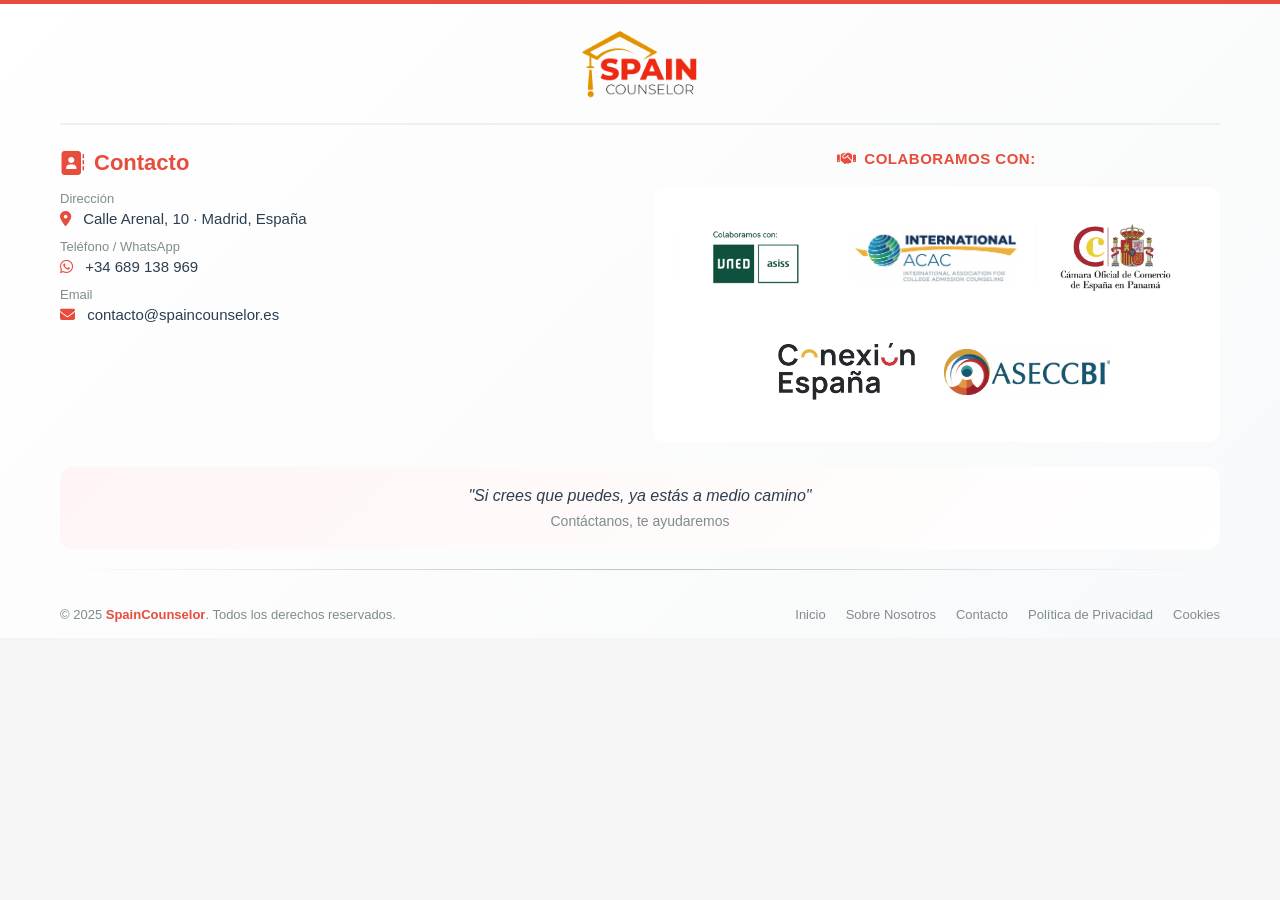
<file: papi.html>
<!DOCTYPE html>
<html lang="es">
<head>
  <meta charset="UTF-8">
  <meta name="viewport" content="width=device-width, initial-scale=1.0">
  <title>Footer Spain Counselor</title>
  <link rel="stylesheet" href="https://cdnjs.cloudflare.com/ajax/libs/font-awesome/6.4.0/css/all.min.css">
  <style>
    * {
      margin: 0;
      padding: 0;
      box-sizing: border-box;
    }

    body {
      font-family: 'Segoe UI', Tahoma, Geneva, Verdana, sans-serif;
      background-color: #f5f5f5;
    }

    /* FOOTER PRINCIPAL - SIN ESPACIO ARRIBA */
    .sc-footer {
      background: linear-gradient(135deg, #ffffff 0%, #f8f9fa 100%);
      border-top: 4px solid #e74c3c;
      padding: 0;
      margin-top: 0;
    }

    .sc-footer__inner {
      max-width: 1200px;
      margin: 0 auto;
      padding: 25px 20px 15px;
    }

    /* LOGO PRINCIPAL ARRIBA */
    .sc-footer__main-logo {
      text-align: center;
      margin-bottom: 25px;
      padding-bottom: 20px;
      border-bottom: 2px solid #ecf0f1;
    }

    .sc-footer__main-logo img {
      max-height: 70px;
      width: auto;
      object-fit: contain;
    }

    /* GRID PRINCIPAL */
    .sc-footer__grid {
      display: grid;
      grid-template-columns: 1fr 1fr;
      gap: 25px;
      margin-bottom: 25px;
    }

    /* COLUMNA DE CONTACTO - SIN FONDO */
    .sc-footer__contact {
      padding: 0;
    }

    .sc-footer__contact-title {
      color: #e74c3c;
      font-size: 22px;
      font-weight: 700;
      margin-bottom: 15px;
      display: flex;
      align-items: center;
      gap: 10px;
    }

    .sc-footer__contact-title i {
      font-size: 24px;
      color: #e74c3c;
    }

    .sc-footer__contact-info {
      margin-bottom: 12px;
    }

    .sc-footer__contact-label {
      color: #7f8c8d;
      font-size: 13px;
      margin-bottom: 4px;
    }

    .sc-footer__contact-value {
      color: #2c3e50;
      font-size: 15px;
      font-weight: 500;
    }

    .sc-footer__contact-value i {
      color: #e74c3c;
      margin-right: 8px;
    }

    .sc-footer__contact-value a {
      color: #2c3e50;
      text-decoration: none;
      transition: color 0.3s;
    }

    .sc-footer__contact-value a:hover {
      color: #e74c3c;
    }

    /* SECCIÓN COLABORADORES - FONDO BLANCO */
    .sc-footer__partners-section {
      padding: 0;
    }

    .sc-footer__partners-title {
      color: #e74c3c;
      font-size: 15px;
      font-weight: 600;
      margin-bottom: 20px;
      text-transform: uppercase;
      letter-spacing: 0.5px;
      display: flex;
      align-items: center;
      justify-content: center; /* CENTRADO */
      gap: 8px;
    }

    .sc-footer__partners-title i {
      color: #e74c3c;
    }

    .sc-footer__partners-grid {
      display: flex;
      flex-wrap: wrap;
      justify-content: center;
      gap: 15px;
      background: #ffffff;
      padding: 20px;
      border-radius: 12px;
    }

    .sc-footer__partner-item {
      display: flex;
      align-items: center;
      justify-content: center;
      width: calc(33.333% - 10px);
      height: 100px;
      transition: all 0.3s ease;
    }

    .sc-footer__partner-item:hover {
      transform: translateY(-3px);
    }

    .sc-footer__partner-item img {
      max-width: 100%;
      max-height: 80px;
      width: auto;
      object-fit: contain;
      filter: grayscale(20%);
      transition: filter 0.3s;
    }

    .sc-footer__partner-item:hover img {
      filter: grayscale(0%);
    }

    /* FRASE MOTIVADORA */
    .sc-footer__quote-section {
      text-align: center;
      padding: 20px 15px;
      background: linear-gradient(135deg, #fff5f5 0%, #fff 100%);
      border-radius: 12px;
      margin: 20px 0;
    }

    .sc-footer__quote {
      color: #2c3e50;
      font-size: 16px;
      font-style: italic;
      font-weight: 500;
      margin-bottom: 8px;
    }

    .sc-footer__quote-subtitle {
      color: #7f8c8d;
      font-size: 14px;
    }

    /* DIVISOR */
    .sc-footer__divider {
      border: none;
      height: 1px;
      background: linear-gradient(90deg, transparent, #bdc3c7, transparent);
      margin: 20px 0;
    }

    /* BARRA INFERIOR */
    .sc-footer__bottom {
      display: flex;
      justify-content: space-between;
      align-items: center;
      flex-wrap: wrap;
      gap: 15px;
      padding-top: 15px;
    }

    .sc-footer__copyright {
      color: #7f8c8d;
      font-size: 13px;
    }

    .sc-footer__copyright strong {
      color: #e74c3c;
    }

    .sc-footer__legal {
      list-style: none;
      display: flex;
      gap: 20px;
      flex-wrap: wrap;
    }

    .sc-footer__legal a {
      color: #7f8c8d;
      text-decoration: none;
      font-size: 13px;
      transition: color 0.3s;
      position: relative;
    }

    .sc-footer__legal a:hover {
      color: #e74c3c;
    }

    .sc-footer__legal a::after {
      content: '';
      position: absolute;
      bottom: -2px;
      left: 0;
      width: 0;
      height: 1px;
      background: #e74c3c;
      transition: width 0.3s;
    }

    .sc-footer__legal a:hover::after {
      width: 100%;
    }

    /* RESPONSIVE */
    @media (max-width: 768px) {
      .sc-footer__grid {
        grid-template-columns: 1fr;
        gap: 20px;
      }

      .sc-footer__partners-title {
        justify-content: center; /* CENTRADO TAMBIÉN EN MÓVIL */
      }

      .sc-footer__partner-item {
        width: calc(50% - 8px);
        height: 90px;
      }

      .sc-footer__partner-item img {
        max-height: 70px;
      }

      .sc-footer__bottom {
        flex-direction: column;
        text-align: center;
      }

      .sc-footer__legal {
        justify-content: center;
      }

      .sc-footer__main-logo img {
        max-height: 60px;
      }
    }

    @media (max-width: 480px) {
      .sc-footer__partner-item {
        width: calc(50% - 8px);
        height: 80px;
      }

      .sc-footer__partner-item img {
        max-height: 60px;
      }
    }
  </style>
</head>
<body>

  <footer class="sc-footer">

    <div class="sc-footer__inner">

      <!-- LOGO PRINCIPAL SPAIN COUNSELOR -->
      <div class="sc-footer__main-logo">
        <img src="spain.png" alt="Spain Counselor - Conectando con universidades españolas">
      </div>

      <!-- GRID PRINCIPAL -->
      <div class="sc-footer__grid">

        <!-- COLUMNA 1: CONTACTO -->
        <div class="sc-footer__contact">
          <h3 class="sc-footer__contact-title">
            <i class="fa-solid fa-address-book"></i>
            Contacto
          </h3>
          
          <div class="sc-footer__contact-info">
            <div class="sc-footer__contact-label">Dirección</div>
            <div class="sc-footer__contact-value">
              <i class="fa-solid fa-location-dot"></i>
              Calle Arenal, 10 · Madrid, España
            </div>
          </div>

          <div class="sc-footer__contact-info">
            <div class="sc-footer__contact-label">Teléfono / WhatsApp</div>
            <div class="sc-footer__contact-value">
              <a href="https://wa.me/34689138969" target="_blank" rel="noopener">
                <i class="fa-brands fa-whatsapp"></i>
                +34 689 138 969
              </a>
            </div>
          </div>

          <div class="sc-footer__contact-info">
            <div class="sc-footer__contact-label">Email</div>
            <div class="sc-footer__contact-value">
              <a href="mailto:contacto@spaincounselor.es">
                <i class="fa-solid fa-envelope"></i>
                contacto@spaincounselor.es
              </a>
            </div>
          </div>
        </div>

        <!-- COLUMNA 2: COLABORADORES -->
        <div class="sc-footer__partners-section">
          <p class="sc-footer__partners-title">
            <i class="fa-solid fa-handshake"></i>
            Colaboramos con:
          </p>

          <div class="sc-footer__partners-grid">
            
            <div class="sc-footer__partner-item">
              <img src="logo-uned.png" alt="UNED">
            </div>

            <div class="sc-footer__partner-item">
              <img src="logo-asiss.png" alt="ASISS">
            </div>

            <div class="sc-footer__partner-item">
              <img src="logo-camara-comercio.png" alt="Cámara Oficial de Comercio de España en Panamá">
            </div>

            <div class="sc-footer__partner-item">
              <img src="logo-conexion-espana.png" alt="Conexión España">
            </div>

            <div class="sc-footer__partner-item">
              <img src="ASECCBI-logo.png" alt="International ACAC">
            </div>

          </div>
        </div>

      </div>

      <!-- FRASE MOTIVADORA -->
      <div class="sc-footer__quote-section">
        <p class="sc-footer__quote">"Si crees que puedes, ya estás a medio camino"</p>
        <p class="sc-footer__quote-subtitle">Contáctanos, te ayudaremos</p>
      </div>

      <!-- DIVISOR -->
      <hr class="sc-footer__divider"/>

      <!-- BARRA INFERIOR -->
      <div class="sc-footer__bottom">
        <p class="sc-footer__copyright">
          © 2025 <strong>SpainCounselor</strong>. Todos los derechos reservados.
        </p>

        <ul class="sc-footer__legal">
          <li><a href="#">Inicio</a></li>
          <li><a href="#">Sobre Nosotros</a></li>
          <li><a href="#">Contacto</a></li>
          <li><a href="#">Política de Privacidad</a></li>
          <li><a href="#">Cookies</a></li>
        </ul>
      </div>

    </div>

  </footer>

</body>
</html>
</file>
